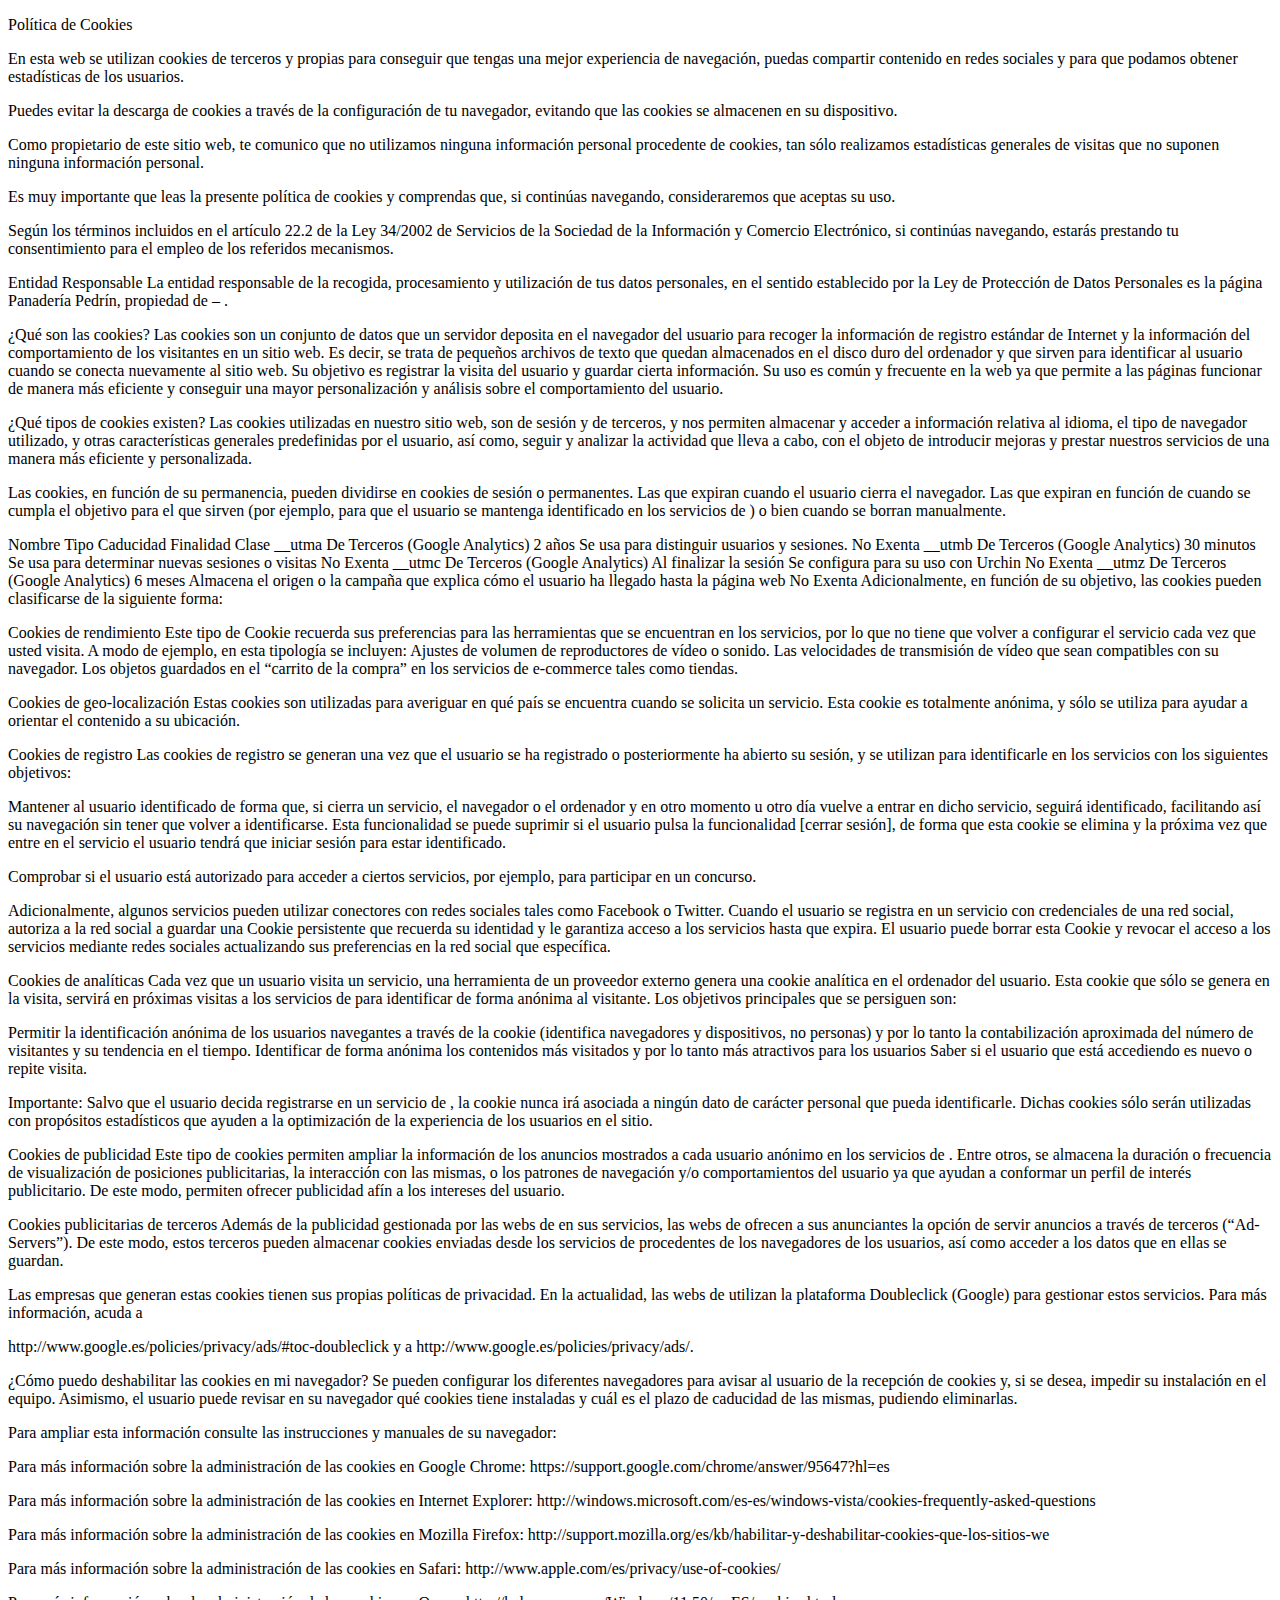
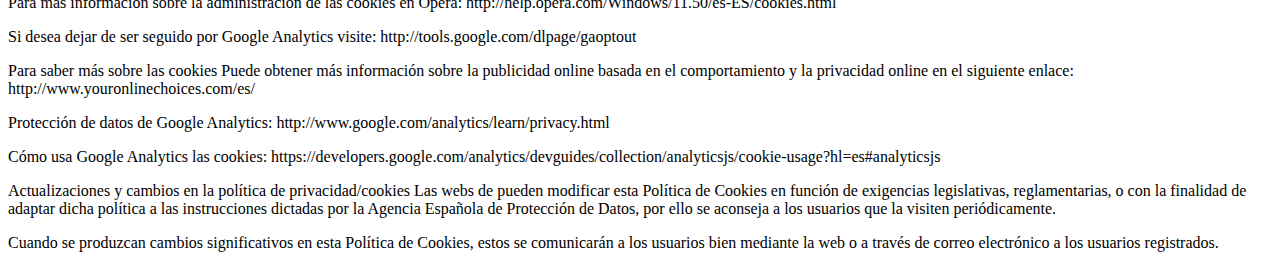
<file: politica_cookies.html>
<!DOCTYPE html>
<html lang="es">

<head>
    <meta charset="UTF-8">
    <meta http-equiv="X-UA-Compatible" content="IE=edge">
    <meta name="viewport" content="width=device-width, initial-scale=1.0">
    <title>Política de cookies</title>
</head>

<body>
    <p>Política de Cookies</p>
    <p>En esta web se utilizan cookies de terceros y propias para conseguir que tengas una mejor experiencia de
        navegación, puedas compartir contenido en redes sociales y para que podamos obtener estadísticas de los
        usuarios.</p>
    <p>Puedes evitar la descarga de cookies a través de la configuración de tu navegador, evitando que las cookies se
        almacenen en su dispositivo.</p>
    <p>Como propietario de este sitio web, te comunico que no utilizamos ninguna información personal procedente de
        cookies, tan sólo realizamos estadísticas generales de visitas que no suponen ninguna información personal.</p>
    <p>Es muy importante que leas la presente política de cookies y comprendas que, si continúas navegando,
        consideraremos que aceptas su uso.
    </p>
    <p>Según los términos incluidos en el artículo 22.2 de la Ley 34/2002 de Servicios de la Sociedad de la Información
        y Comercio Electrónico, si continúas navegando, estarás prestando tu consentimiento para el empleo de los
        referidos mecanismos.</p>
    <p>Entidad Responsable
        La entidad responsable de la recogida, procesamiento y utilización de tus datos personales, en el sentido
        establecido por la Ley de Protección de Datos Personales es la página Panadería Pedrín, propiedad de – .</p>
    <p>¿Qué son las cookies?
        Las cookies son un conjunto de datos que un servidor deposita en el navegador del usuario para recoger la
        información de registro estándar de Internet y la información del comportamiento de los visitantes en un sitio
        web. Es decir, se trata de pequeños archivos de texto que quedan almacenados en el disco duro del ordenador y
        que sirven para identificar al usuario cuando se conecta nuevamente al sitio web. Su objetivo es registrar la
        visita del usuario y guardar cierta información. Su uso es común y frecuente en la web ya que permite a las
        páginas funcionar de manera más eficiente y conseguir una mayor personalización y análisis sobre el
        comportamiento del usuario.</p>
    <p>¿Qué tipos de cookies existen?
        Las cookies utilizadas en nuestro sitio web, son de sesión y de terceros, y nos permiten almacenar y acceder a
        información relativa al idioma, el tipo de navegador utilizado, y otras características generales predefinidas
        por el usuario, así como, seguir y analizar la actividad que lleva a cabo, con el objeto de introducir mejoras y
        prestar nuestros servicios de una manera más eficiente y personalizada.</p>
    <p>Las cookies, en función de su permanencia, pueden dividirse en cookies de sesión o permanentes. Las que expiran
        cuando el usuario cierra el navegador. Las que expiran en función de cuando se cumpla el objetivo para el que
        sirven (por ejemplo, para que el usuario se mantenga identificado en los servicios de ) o bien cuando se borran
        manualmente.
    </p>
    <p>Nombre Tipo Caducidad Finalidad Clase
        __utma De Terceros (Google Analytics) 2 años Se usa para distinguir usuarios y sesiones. No Exenta
        __utmb De Terceros (Google Analytics) 30 minutos Se usa para determinar nuevas sesiones o visitas No Exenta
        __utmc De Terceros (Google Analytics) Al finalizar la sesión Se configura para su uso con Urchin No Exenta
        __utmz De Terceros (Google Analytics) 6 meses Almacena el origen o la campaña que explica cómo el usuario ha
        llegado hasta la página web No Exenta
        Adicionalmente, en función de su objetivo, las cookies pueden clasificarse de la siguiente forma:</p>
    <p>Cookies de rendimiento
        Este tipo de Cookie recuerda sus preferencias para las herramientas que se encuentran en los servicios, por lo
        que no tiene que volver a configurar el servicio cada vez que usted visita. A modo de ejemplo, en esta tipología
        se incluyen: Ajustes de volumen de reproductores de vídeo o sonido. Las velocidades de transmisión de vídeo que
        sean compatibles con su navegador. Los objetos guardados en el “carrito de la compra” en los servicios de
        e-commerce tales como tiendas.</p>
    <p>Cookies de geo-localización
        Estas cookies son utilizadas para averiguar en qué país se encuentra cuando se solicita un servicio. Esta cookie
        es totalmente anónima, y sólo se utiliza para ayudar a orientar el contenido a su ubicación.</p>
    <p>Cookies de registro
        Las cookies de registro se generan una vez que el usuario se ha registrado o posteriormente ha abierto su
        sesión, y se utilizan para identificarle en los servicios con los siguientes objetivos:</p>
    <p>Mantener al usuario identificado de forma que, si cierra un servicio, el navegador o el ordenador y en otro
        momento u otro día vuelve a entrar en dicho servicio, seguirá identificado, facilitando así su navegación sin
        tener que volver a identificarse. Esta funcionalidad se puede suprimir si el usuario pulsa la funcionalidad
        [cerrar sesión], de forma que esta cookie se elimina y la próxima vez que entre en el servicio el usuario tendrá
        que iniciar sesión para estar identificado.</p>
    <p>Comprobar si el usuario está autorizado para acceder a ciertos servicios, por ejemplo, para participar en un
        concurso.</p>
    <p>Adicionalmente, algunos servicios pueden utilizar conectores con redes sociales tales como Facebook o Twitter.
        Cuando el usuario se registra en un servicio con credenciales de una red social, autoriza a la red social a
        guardar una Cookie persistente que recuerda su identidad y le garantiza acceso a los servicios hasta que expira.
        El usuario puede borrar esta Cookie y revocar el acceso a los servicios mediante redes sociales actualizando sus
        preferencias en la red social que específica.</p>
    <p>Cookies de analíticas
        Cada vez que un usuario visita un servicio, una herramienta de un proveedor externo genera una cookie analítica
        en el ordenador del usuario. Esta cookie que sólo se genera en la visita, servirá en próximas visitas a los
        servicios de para identificar de forma anónima al visitante. Los objetivos principales que se persiguen son:</p>
    <p>Permitir la identificación anónima de los usuarios navegantes a través de la cookie (identifica navegadores y
        dispositivos, no personas) y por lo tanto la contabilización aproximada del número de visitantes y su tendencia
        en el tiempo.
        Identificar de forma anónima los contenidos más visitados y por lo tanto más atractivos para los usuarios Saber
        si el usuario que está accediendo es nuevo o repite visita.
    </p>
    <p>Importante: Salvo que el usuario decida registrarse en un servicio de , la cookie nunca irá asociada a ningún
        dato de carácter personal que pueda identificarle. Dichas cookies sólo serán utilizadas con propósitos
        estadísticos que ayuden a la optimización de la experiencia de los usuarios en el sitio.</p>
    <p>Cookies de publicidad
        Este tipo de cookies permiten ampliar la información de los anuncios mostrados a cada usuario anónimo en los
        servicios de . Entre otros, se almacena la duración o frecuencia de visualización de posiciones publicitarias,
        la interacción con las mismas, o los patrones de navegación y/o comportamientos del usuario ya que ayudan a
        conformar un perfil de interés publicitario. De este modo, permiten ofrecer publicidad afín a los intereses del
        usuario.</p>
    <p>Cookies publicitarias de terceros
        Además de la publicidad gestionada por las webs de en sus servicios, las webs de ofrecen a sus anunciantes la
        opción de servir anuncios a través de terceros (“Ad-Servers”). De este modo, estos terceros pueden almacenar
        cookies enviadas desde los servicios de procedentes de los navegadores de los usuarios, así como acceder a los
        datos que en ellas se guardan.</p>
    <p>Las empresas que generan estas cookies tienen sus propias políticas de privacidad. En la actualidad, las webs de
        utilizan la plataforma Doubleclick (Google) para gestionar estos servicios. Para más información, acuda a</p>
    <p>http://www.google.es/policies/privacy/ads/#toc-doubleclick y a http://www.google.es/policies/privacy/ads/.</p>
    <p>¿Cómo puedo deshabilitar las cookies en mi navegador?
        Se pueden configurar los diferentes navegadores para avisar al usuario de la recepción de cookies y, si se
        desea, impedir su instalación en el equipo. Asimismo, el usuario puede revisar en su navegador qué cookies tiene
        instaladas y cuál es el plazo de caducidad de las mismas, pudiendo eliminarlas.</p>
    <p>Para ampliar esta información consulte las instrucciones y manuales de su navegador:</p>
    <p>Para más información sobre la administración de las cookies en Google Chrome:
        https://support.google.com/chrome/answer/95647?hl=es</p>
    <p>Para más información sobre la administración de las cookies en Internet Explorer:
        http://windows.microsoft.com/es-es/windows-vista/cookies-frequently-asked-questions</p>
    <p>Para más información sobre la administración de las cookies en Mozilla Firefox:
        http://support.mozilla.org/es/kb/habilitar-y-deshabilitar-cookies-que-los-sitios-we</p>
    <p>Para más información sobre la administración de las cookies en Safari:
        http://www.apple.com/es/privacy/use-of-cookies/</p>
    <p>Para más información sobre la administración de las cookies en Opera:
        http://help.opera.com/Windows/11.50/es-ES/cookies.html</p>
    <p>Si desea dejar de ser seguido por Google Analytics visite: http://tools.google.com/dlpage/gaoptout</p>
    <p>Para saber más sobre las cookies
        Puede obtener más información sobre la publicidad online basada en el comportamiento y la privacidad online en
        el siguiente enlace: http://www.youronlinechoices.com/es/</p>
    <p>Protección de datos de Google Analytics: http://www.google.com/analytics/learn/privacy.html</p>
    <p>Cómo usa Google Analytics las cookies:
        https://developers.google.com/analytics/devguides/collection/analyticsjs/cookie-usage?hl=es#analyticsjs
    </p>
    <p>Actualizaciones y cambios en la política de privacidad/cookies
        Las webs de pueden modificar esta Política de Cookies en función de exigencias legislativas, reglamentarias, o
        con la finalidad de adaptar dicha política a las instrucciones dictadas por la Agencia Española de Protección de
        Datos, por ello se aconseja a los usuarios que la visiten periódicamente.</p>
    <p>Cuando se produzcan cambios significativos en esta Política de Cookies, estos se comunicarán a los usuarios bien
        mediante la web o a través de correo electrónico a los usuarios registrados.</p>
</body>

</html>
</file>
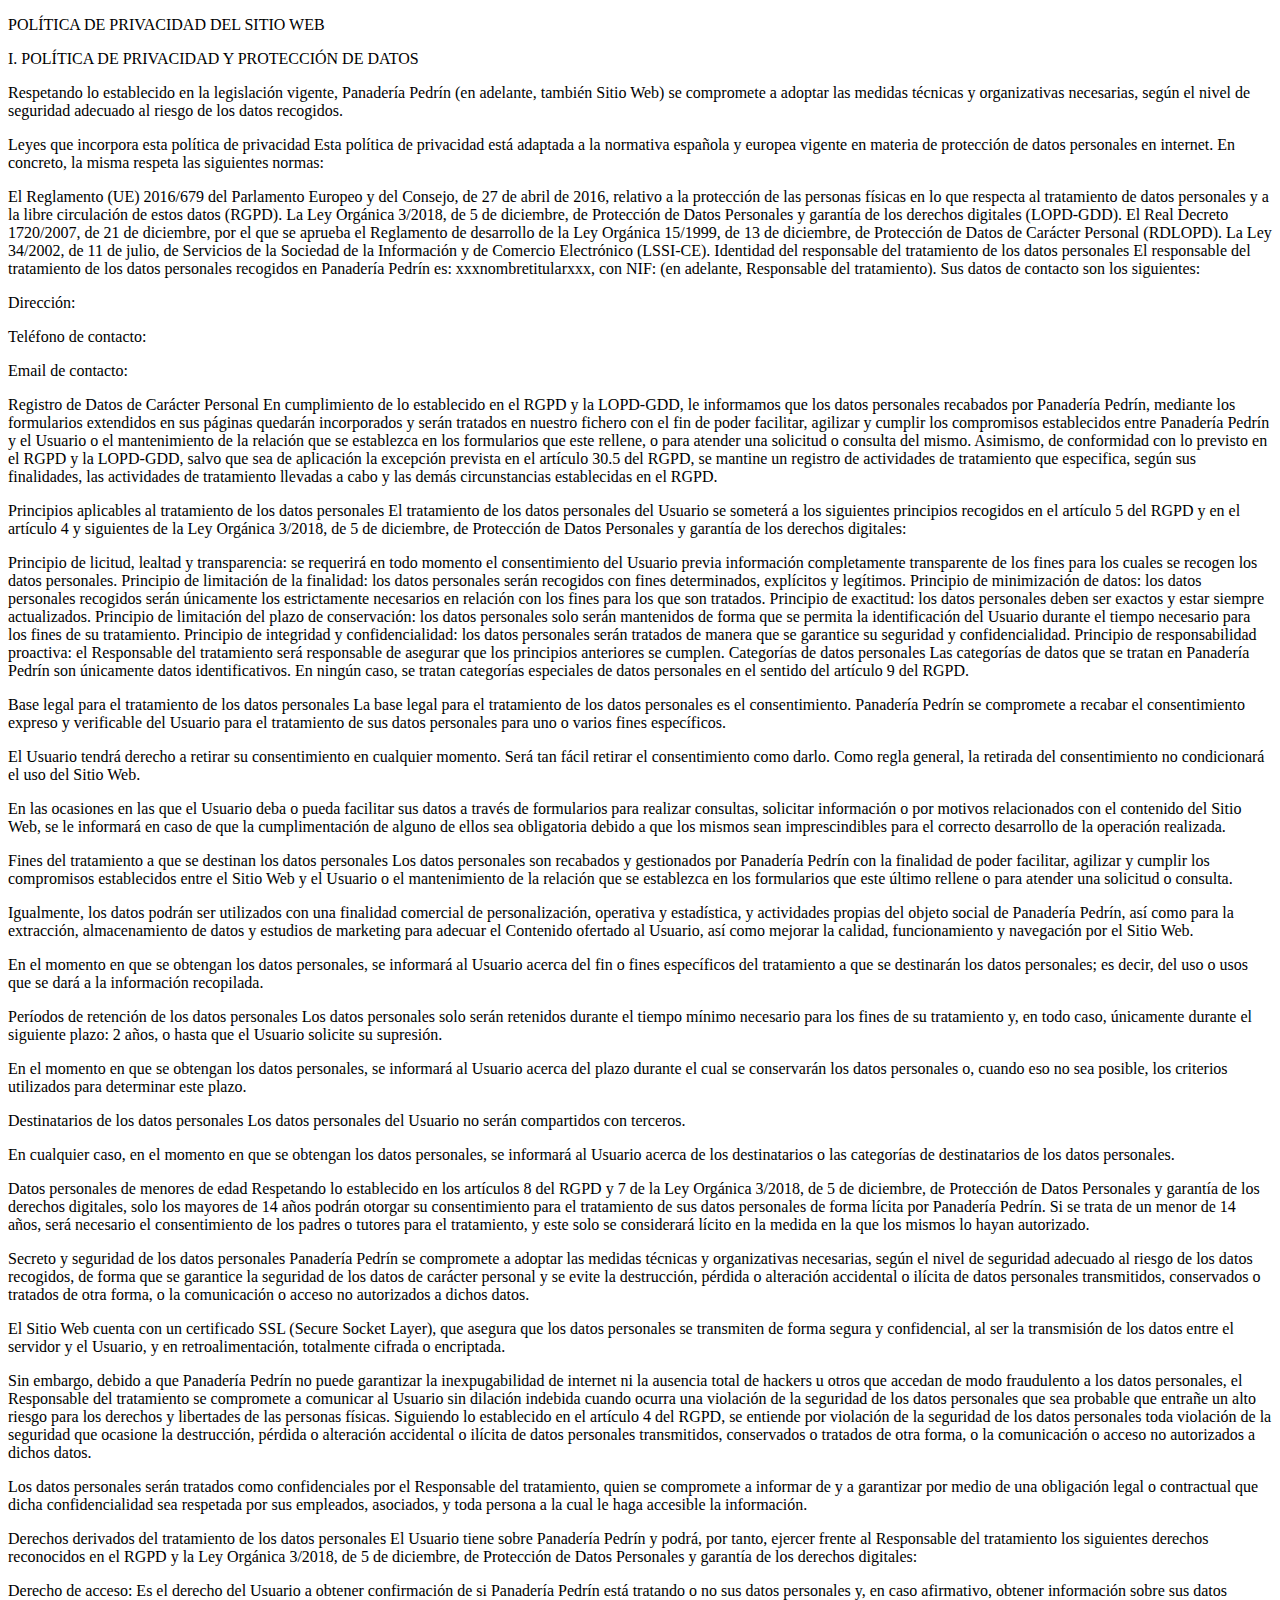
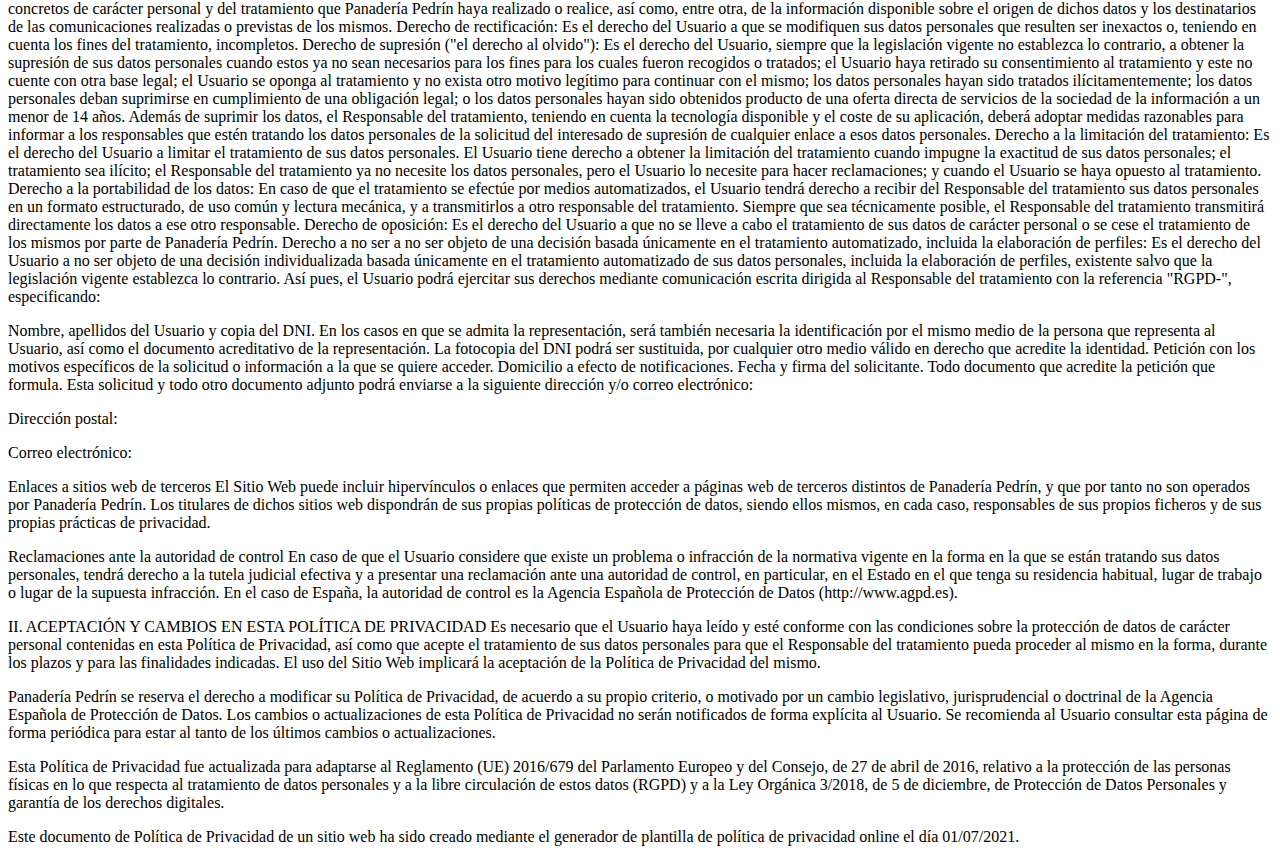
<file: politica_privacidad.html>
<!DOCTYPE html>
<html lang="es">
<head>
    <meta charset="UTF-8">
    <meta http-equiv="X-UA-Compatible" content="IE=edge">
    <meta name="viewport" content="width=device-width, initial-scale=1.0">
    <title>Política de privacidad</title>
</head>
<body>
   <p>POLÍTICA DE PRIVACIDAD DEL SITIO WEB</p> 
    <p>I. POLÍTICA DE PRIVACIDAD Y PROTECCIÓN DE DATOS</p>
    <p>Respetando lo establecido en la legislación vigente, Panadería Pedrín (en adelante, también Sitio Web) se compromete a adoptar las medidas técnicas y organizativas necesarias, según el nivel de seguridad adecuado al riesgo de los datos recogidos.</p>
    <p>Leyes que incorpora esta política de privacidad
        Esta política de privacidad está adaptada a la normativa española y europea vigente en materia de protección de datos personales en internet. En concreto, la misma respeta las siguientes normas:</p>
    <p>El Reglamento (UE) 2016/679 del Parlamento Europeo y del Consejo, de 27 de abril de 2016, relativo a la protección de las personas físicas en lo que respecta al tratamiento de datos personales y a la libre circulación de estos datos (RGPD).
        La Ley Orgánica 3/2018, de 5 de diciembre, de Protección de Datos Personales y garantía de los derechos digitales (LOPD-GDD).
        El Real Decreto 1720/2007, de 21 de diciembre, por el que se aprueba el Reglamento de desarrollo de la Ley Orgánica 15/1999, de 13 de diciembre, de Protección de Datos de Carácter Personal (RDLOPD).
        La Ley 34/2002, de 11 de julio, de Servicios de la Sociedad de la Información y de Comercio Electrónico (LSSI-CE).
        Identidad del responsable del tratamiento de los datos personales
        El responsable del tratamiento de los datos personales recogidos en Panadería Pedrín es: xxxnombretitularxxx, con NIF: (en adelante, Responsable del tratamiento). Sus datos de contacto son los siguientes:</p>
    <p>Dirección:</p>
    <p>Teléfono de contacto:</p>
    <p>Email de contacto:</p>
    <p>Registro de Datos de Carácter Personal
        En cumplimiento de lo establecido en el RGPD y la LOPD-GDD, le informamos que los datos personales recabados por Panadería Pedrín, mediante los formularios extendidos en sus páginas quedarán incorporados y serán tratados en nuestro fichero con el fin de poder facilitar, agilizar y cumplir los compromisos establecidos entre Panadería Pedrín y el Usuario o el mantenimiento de la relación que se establezca en los formularios que este rellene, o para atender una solicitud o consulta del mismo. Asimismo, de conformidad con lo previsto en el RGPD y la LOPD-GDD, salvo que sea de aplicación la excepción prevista en el artículo 30.5 del RGPD, se mantine un registro de actividades de tratamiento que especifica, según sus finalidades, las actividades de tratamiento llevadas a cabo y las demás circunstancias establecidas en el RGPD.</p>
    <p>Principios aplicables al tratamiento de los datos personales
        El tratamiento de los datos personales del Usuario se someterá a los siguientes principios recogidos en el artículo 5 del RGPD y en el artículo 4 y siguientes de la Ley Orgánica 3/2018, de 5 de diciembre, de Protección de Datos Personales y garantía de los derechos digitales:</p>
    <p>Principio de licitud, lealtad y transparencia: se requerirá en todo momento el consentimiento del Usuario previa información completamente transparente de los fines para los cuales se recogen los datos personales.
        Principio de limitación de la finalidad: los datos personales serán recogidos con fines determinados, explícitos y legítimos.
        Principio de minimización de datos: los datos personales recogidos serán únicamente los estrictamente necesarios en relación con los fines para los que son tratados.
        Principio de exactitud: los datos personales deben ser exactos y estar siempre actualizados.
        Principio de limitación del plazo de conservación: los datos personales solo serán mantenidos de forma que se permita la identificación del Usuario durante el tiempo necesario para los fines de su tratamiento.
        Principio de integridad y confidencialidad: los datos personales serán tratados de manera que se garantice su seguridad y confidencialidad.
        Principio de responsabilidad proactiva: el Responsable del tratamiento será responsable de asegurar que los principios anteriores se cumplen.
        Categorías de datos personales
        Las categorías de datos que se tratan en Panadería Pedrín son únicamente datos identificativos. En ningún caso, se tratan categorías especiales de datos personales en el sentido del artículo 9 del RGPD.</p>
    <p>Base legal para el tratamiento de los datos personales
        La base legal para el tratamiento de los datos personales es el consentimiento. Panadería Pedrín se compromete a recabar el consentimiento expreso y verificable del Usuario para el tratamiento de sus datos personales para uno o varios fines específicos.</p>
    <p>El Usuario tendrá derecho a retirar su consentimiento en cualquier momento. Será tan fácil retirar el consentimiento como darlo. Como regla general, la retirada del consentimiento no condicionará el uso del Sitio Web.</p>
    <p>En las ocasiones en las que el Usuario deba o pueda facilitar sus datos a través de formularios para realizar consultas, solicitar información o por motivos relacionados con el contenido del Sitio Web, se le informará en caso de que la cumplimentación de alguno de ellos sea obligatoria debido a que los mismos sean imprescindibles para el correcto desarrollo de la operación realizada.</p>
    <p>Fines del tratamiento a que se destinan los datos personales
        Los datos personales son recabados y gestionados por Panadería Pedrín con la finalidad de poder facilitar, agilizar y cumplir los compromisos establecidos entre el Sitio Web y el Usuario o el mantenimiento de la relación que se establezca en los formularios que este último rellene o para atender una solicitud o consulta.</p>
    <p>Igualmente, los datos podrán ser utilizados con una finalidad comercial de personalización, operativa y estadística, y actividades propias del objeto social de Panadería Pedrín, así como para la extracción, almacenamiento de datos y estudios de marketing para adecuar el Contenido ofertado al Usuario, así como mejorar la calidad, funcionamiento y navegación por el Sitio Web.</p>
    <p>En el momento en que se obtengan los datos personales, se informará al Usuario acerca del fin o fines específicos del tratamiento a que se destinarán los datos personales; es decir, del uso o usos que se dará a la información recopilada.</p>
    <p>Períodos de retención de los datos personales
        Los datos personales solo serán retenidos durante el tiempo mínimo necesario para los fines de su tratamiento y, en todo caso, únicamente durante el siguiente plazo: 2 años, o hasta que el Usuario solicite su supresión.</p>
    <p>En el momento en que se obtengan los datos personales, se informará al Usuario acerca del plazo durante el cual se conservarán los datos personales o, cuando eso no sea posible, los criterios utilizados para determinar este plazo.</p>
    <p>Destinatarios de los datos personales
        Los datos personales del Usuario no serán compartidos con terceros.</p>
    <p>En cualquier caso, en el momento en que se obtengan los datos personales, se informará al Usuario acerca de los destinatarios o las categorías de destinatarios de los datos personales.</p>
    <p>Datos personales de menores de edad
        Respetando lo establecido en los artículos 8 del RGPD y 7 de la Ley Orgánica 3/2018, de 5 de diciembre, de Protección de Datos Personales y garantía de los derechos digitales, solo los mayores de 14 años podrán otorgar su consentimiento para el tratamiento de sus datos personales de forma lícita por Panadería Pedrín. Si se trata de un menor de 14 años, será necesario el consentimiento de los padres o tutores para el tratamiento, y este solo se considerará lícito en la medida en la que los mismos lo hayan autorizado.</p>
    <p>Secreto y seguridad de los datos personales
        Panadería Pedrín se compromete a adoptar las medidas técnicas y organizativas necesarias, según el nivel de seguridad adecuado al riesgo de los datos recogidos, de forma que se garantice la seguridad de los datos de carácter personal y se evite la destrucción, pérdida o alteración accidental o ilícita de datos personales transmitidos, conservados o tratados de otra forma, o la comunicación o acceso no autorizados a dichos datos.</p>
    <p>El Sitio Web cuenta con un certificado SSL (Secure Socket Layer), que asegura que los datos personales se transmiten de forma segura y confidencial, al ser la transmisión de los datos entre el servidor y el Usuario, y en retroalimentación, totalmente cifrada o encriptada.</p>
    <p>Sin embargo, debido a que Panadería Pedrín no puede garantizar la inexpugabilidad de internet ni la ausencia total de hackers u otros que accedan de modo fraudulento a los datos personales, el Responsable del tratamiento se compromete a comunicar al Usuario sin dilación indebida cuando ocurra una violación de la seguridad de los datos personales que sea probable que entrañe un alto riesgo para los derechos y libertades de las personas físicas. Siguiendo lo establecido en el artículo 4 del RGPD, se entiende por violación de la seguridad de los datos personales toda violación de la seguridad que ocasione la destrucción, pérdida o alteración accidental o ilícita de datos personales transmitidos, conservados o tratados de otra forma, o la comunicación o acceso no autorizados a dichos datos.</p>
    <p>Los datos personales serán tratados como confidenciales por el Responsable del tratamiento, quien se compromete a informar de y a garantizar por medio de una obligación legal o contractual que dicha confidencialidad sea respetada por sus empleados, asociados, y toda persona a la cual le haga accesible la información.</p>
    <p>Derechos derivados del tratamiento de los datos personales
        El Usuario tiene sobre Panadería Pedrín y podrá, por tanto, ejercer frente al Responsable del tratamiento los siguientes derechos reconocidos en el RGPD y la Ley Orgánica 3/2018, de 5 de diciembre, de Protección de Datos Personales y garantía de los derechos digitales:</p>
    <p>Derecho de acceso: Es el derecho del Usuario a obtener confirmación de si Panadería Pedrín está tratando o no sus datos personales y, en caso afirmativo, obtener información sobre sus datos concretos de carácter personal y del tratamiento que Panadería Pedrín haya realizado o realice, así como, entre otra, de la información disponible sobre el origen de dichos datos y los destinatarios de las comunicaciones realizadas o previstas de los mismos.
        Derecho de rectificación: Es el derecho del Usuario a que se modifiquen sus datos personales que resulten ser inexactos o, teniendo en cuenta los fines del tratamiento, incompletos.
        Derecho de supresión ("el derecho al olvido"): Es el derecho del Usuario, siempre que la legislación vigente no establezca lo contrario, a obtener la supresión de sus datos personales cuando estos ya no sean necesarios para los fines para los cuales fueron recogidos o tratados; el Usuario haya retirado su consentimiento al tratamiento y este no cuente con otra base legal; el Usuario se oponga al tratamiento y no exista otro motivo legítimo para continuar con el mismo; los datos personales hayan sido tratados ilícitamentemente; los datos personales deban suprimirse en cumplimiento de una obligación legal; o los datos personales hayan sido obtenidos producto de una oferta directa de servicios de la sociedad de la información a un menor de 14 años. Además de suprimir los datos, el Responsable del tratamiento, teniendo en cuenta la tecnología disponible y el coste de su aplicación, deberá adoptar medidas razonables para informar a los responsables que estén tratando los datos personales de la solicitud del interesado de supresión de cualquier enlace a esos datos personales.
        Derecho a la limitación del tratamiento: Es el derecho del Usuario a limitar el tratamiento de sus datos personales. El Usuario tiene derecho a obtener la limitación del tratamiento cuando impugne la exactitud de sus datos personales; el tratamiento sea ilícito; el Responsable del tratamiento ya no necesite los datos personales, pero el Usuario lo necesite para hacer reclamaciones; y cuando el Usuario se haya opuesto al tratamiento.
        Derecho a la portabilidad de los datos: En caso de que el tratamiento se efectúe por medios automatizados, el Usuario tendrá derecho a recibir del Responsable del tratamiento sus datos personales en un formato estructurado, de uso común y lectura mecánica, y a transmitirlos a otro responsable del tratamiento. Siempre que sea técnicamente posible, el Responsable del tratamiento transmitirá directamente los datos a ese otro responsable.
        Derecho de oposición: Es el derecho del Usuario a que no se lleve a cabo el tratamiento de sus datos de carácter personal o se cese el tratamiento de los mismos por parte de Panadería Pedrín.
        Derecho a no ser a no ser objeto de una decisión basada únicamente en el tratamiento automatizado, incluida la elaboración de perfiles: Es el derecho del Usuario a no ser objeto de una decisión individualizada basada únicamente en el tratamiento automatizado de sus datos personales, incluida la elaboración de perfiles, existente salvo que la legislación vigente establezca lo contrario.
        Así pues, el Usuario podrá ejercitar sus derechos mediante comunicación escrita dirigida al Responsable del tratamiento con la referencia "RGPD-", especificando:</p>
    <p>Nombre, apellidos del Usuario y copia del DNI. En los casos en que se admita la representación, será también necesaria la identificación por el mismo medio de la persona que representa al Usuario, así como el documento acreditativo de la representación. La fotocopia del DNI podrá ser sustituida, por cualquier otro medio válido en derecho que acredite la identidad.
        Petición con los motivos específicos de la solicitud o información a la que se quiere acceder.
        Domicilio a efecto de notificaciones.
        Fecha y firma del solicitante.
        Todo documento que acredite la petición que formula.
        Esta solicitud y todo otro documento adjunto podrá enviarse a la siguiente dirección y/o correo electrónico:</p>
    <p>Dirección postal:</p>
    <p>Correo electrónico:</p>
    <p>Enlaces a sitios web de terceros
        El Sitio Web puede incluir hipervínculos o enlaces que permiten acceder a páginas web de terceros distintos de Panadería Pedrín, y que por tanto no son operados por Panadería Pedrín. Los titulares de dichos sitios web dispondrán de sus propias políticas de protección de datos, siendo ellos mismos, en cada caso, responsables de sus propios ficheros y de sus propias prácticas de privacidad.</p>
    <p>Reclamaciones ante la autoridad de control
        En caso de que el Usuario considere que existe un problema o infracción de la normativa vigente en la forma en la que se están tratando sus datos personales, tendrá derecho a la tutela judicial efectiva y a presentar una reclamación ante una autoridad de control, en particular, en el Estado en el que tenga su residencia habitual, lugar de trabajo o lugar de la supuesta infracción. En el caso de España, la autoridad de control es la Agencia Española de Protección de Datos (http://www.agpd.es).</p>
    <p>II. ACEPTACIÓN Y CAMBIOS EN ESTA POLÍTICA DE PRIVACIDAD
        Es necesario que el Usuario haya leído y esté conforme con las condiciones sobre la protección de datos de carácter personal contenidas en esta Política de Privacidad, así como que acepte el tratamiento de sus datos personales para que el Responsable del tratamiento pueda proceder al mismo en la forma, durante los plazos y para las finalidades indicadas. El uso del Sitio Web implicará la aceptación de la Política de Privacidad del mismo.</p>
    <p>Panadería Pedrín se reserva el derecho a modificar su Política de Privacidad, de acuerdo a su propio criterio, o motivado por un cambio legislativo, jurisprudencial o doctrinal de la Agencia Española de Protección de Datos. Los cambios o actualizaciones de esta Política de Privacidad no serán notificados de forma explícita al Usuario. Se recomienda al Usuario consultar esta página de forma periódica para estar al tanto de los últimos cambios o actualizaciones.</p>
    <p>Esta Política de Privacidad fue actualizada para adaptarse al Reglamento (UE) 2016/679 del Parlamento Europeo y del Consejo, de 27 de abril de 2016, relativo a la protección de las personas físicas en lo que respecta al tratamiento de datos personales y a la libre circulación de estos datos (RGPD) y a la Ley Orgánica 3/2018, de 5 de diciembre, de Protección de Datos Personales y garantía de los derechos digitales.</p>
    <p>Este documento de Política de Privacidad de un sitio web ha sido creado mediante el generador de plantilla de política de privacidad online el día 01/07/2021.</p>
</body>
</html>
</file>
